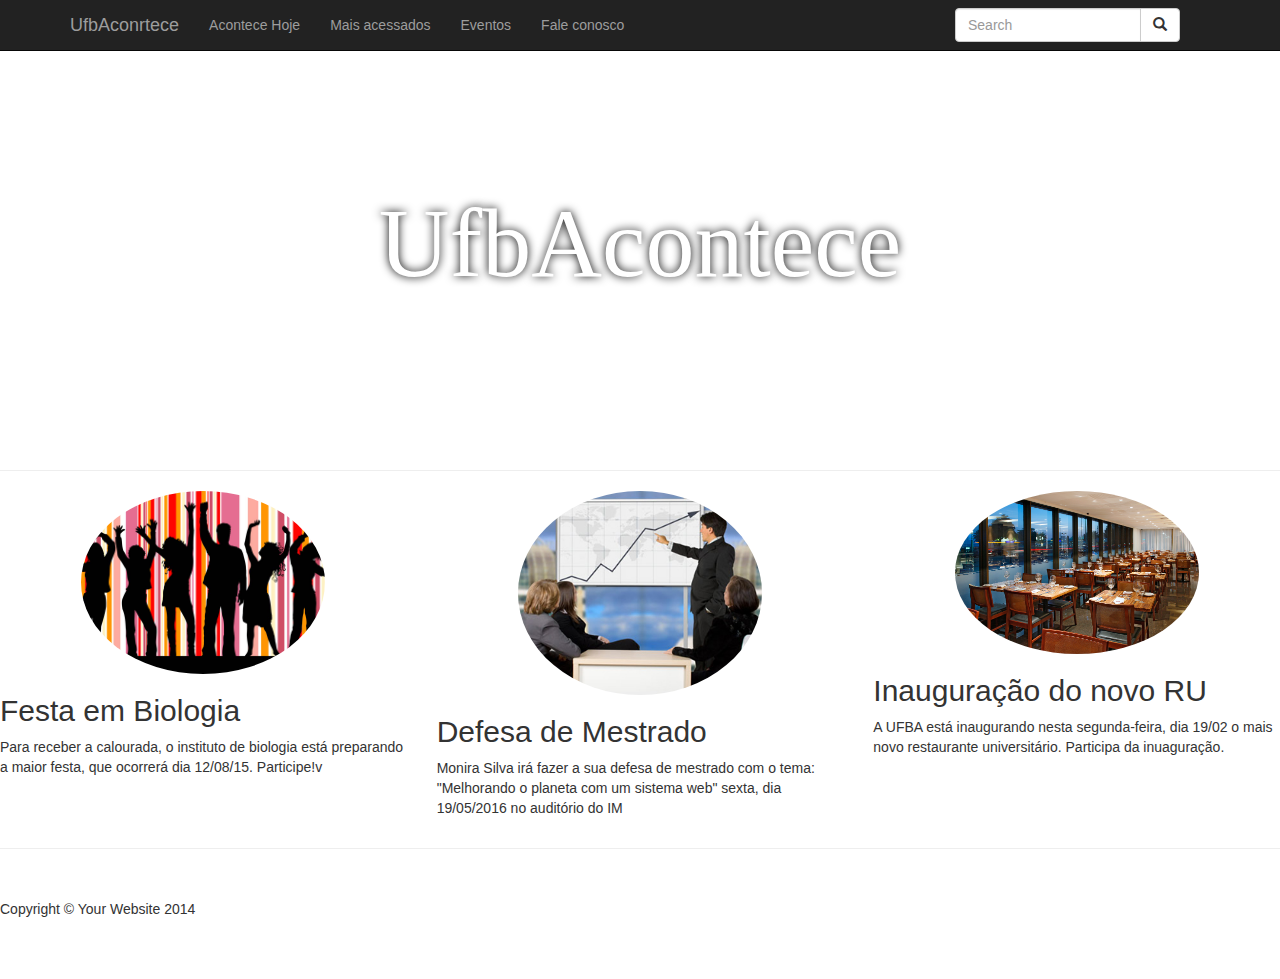
<file: WebContent/index.html>
<!DOCTYPE html>
<html lang="en">

<head>

    <meta charset="utf-8">
    <meta http-equiv="X-UA-Compatible" content="IE=edge">
    <meta name="viewport" content="width=device-width, initial-scale=1">
    <meta name="description" content="">
    <meta name="author" content="">

    <title>UfbAcontece</title>

    <!-- Bootstrap Core CSS -->
    <link href="css/bootstrap.min.css" rel="stylesheet">

    <!-- Custom CSS -->
    <link href="css/business-frontpage.css" rel="stylesheet">

    <!-- HTML5 Shim and Respond.js IE8 support of HTML5 elements and media queries -->
    <!-- WARNING: Respond.js doesn't work if you view the page via file:// -->
    <!--[if lt IE 9]>
        <script src="https://oss.maxcdn.com/libs/html5shiv/3.7.0/html5shiv.js"></script>
        <script src="https://oss.maxcdn.com/libs/respond.js/1.4.2/respond.min.js"></script>
    <![endif]-->

</head>

<body>

    <!-- Navigation -->
    <nav class="navbar navbar-inverse navbar-fixed-top" role="navigation">
        <div class="container">
            <!-- Brand and toggle get grouped for better mobile display -->
            <div class="navbar-header">
                <button type="button" class="navbar-toggle" data-toggle="collapse" data-target="#bs-example-navbar-collapse-1">
                    <span class="sr-only">Toggle navigation</span>
                    <span class="icon-bar"></span>
                    <span class="icon-bar"></span>
                    <span class="icon-bar"></span>
                </button>
                <a class="navbar-brand" href="index.html">UfbAconrtece</a>
            </div>
            <!-- Collect the nav links, forms, and other content for toggling -->
            <div class="collapse navbar-collapse" id="bs-example-navbar-collapse-1">
                <ul class="nav navbar-nav">
                    <li>
                        <a href="#">Acontece Hoje</a>
                    </li>
                    <li>
                        <a href="#">Mais acessados</a>
                    </li>
                    <li>
                        <a href="eventos.html">Eventos</a>
                    </li>
                    <li>
                        <a href="#">Fale conosco</a>
                    </li>
                </ul>
               <div class="col-sm-3 col-md-3 pull-right">
            <form class="navbar-form" role="search">
                <div class="input-group">
                    <input type="text" class="form-control" placeholder="Search" name="srch-term" id="srch-term">
                    <div class="input-group-btn">
                        <button class="btn btn-default" type="submit"><i class="glyphicon glyphicon-search"></i></button>
                     </div>
            <!-- /.navbar-collapse -->
        <!-- /.container -->
    </nav>
    <!-- Image Background Page Header -->
    <!-- Note: The background image is set within the business-casual.css file. -->
    <header class="business-header">
        <div class="container">
            <br><br><br><br><br><br>
            <div class="row">
                <div class="col-lg-12">
                    <h1 class="tagline">UfbAcontece</h1>
                </div>
            </div>
        </div>
    </header>

    <!-- Page Content -->
   
        <!-- /.row -->

        <hr>

        <div class="row">
            <div class="col-sm-4">
                <img class="img-circle img-responsive img-center" src="imagens\festa.jpg" alt="">
                <h2>Festa em Biologia</h2>
                <p>Para receber a calourada, o instituto de biologia está preparando a maior festa, que ocorrerá dia 12/08/15. Participe!v</p>
            </div>
            <div class="col-sm-4">
                <img class="img-circle img-responsive img-center" src="imagens\reuniao.jpg" alt="">
                <h2>Defesa de Mestrado</h2>
                <p>Monira Silva irá fazer a sua defesa de mestrado com o tema: "Melhorando o planeta com um sistema web" sexta, dia 19/05/2016 no auditório do IM </p>
            </div>
            <div class="col-sm-4">
                <img class="img-circle img-responsive img-center" src="imagens\restaurante.jpg" alt="">
                <h2>Inauguração do novo RU</h2>
                <p>A UFBA está inaugurando nesta segunda-feira, dia 19/02 o mais novo restaurante universitário. Participa da inuaguração.</p>
            </div>
        </div>
        <!-- /.row -->

        <hr>

        <!-- Footer -->
        <footer>
            <div class="row">
                <div class="col-lg-12">
                    <p>Copyright &copy; Your Website 2014</p>
                </div>
            </div>
            <!-- /.row -->
        </footer>

    </div>
    <!-- /.container -->

    <!-- jQuery -->
    <script src="js/jquery.js"></script>

    <!-- Bootstrap Core JavaScript -->
    <script src="js/bootstrap.min.js"></script>

</body>

</html>
</file>
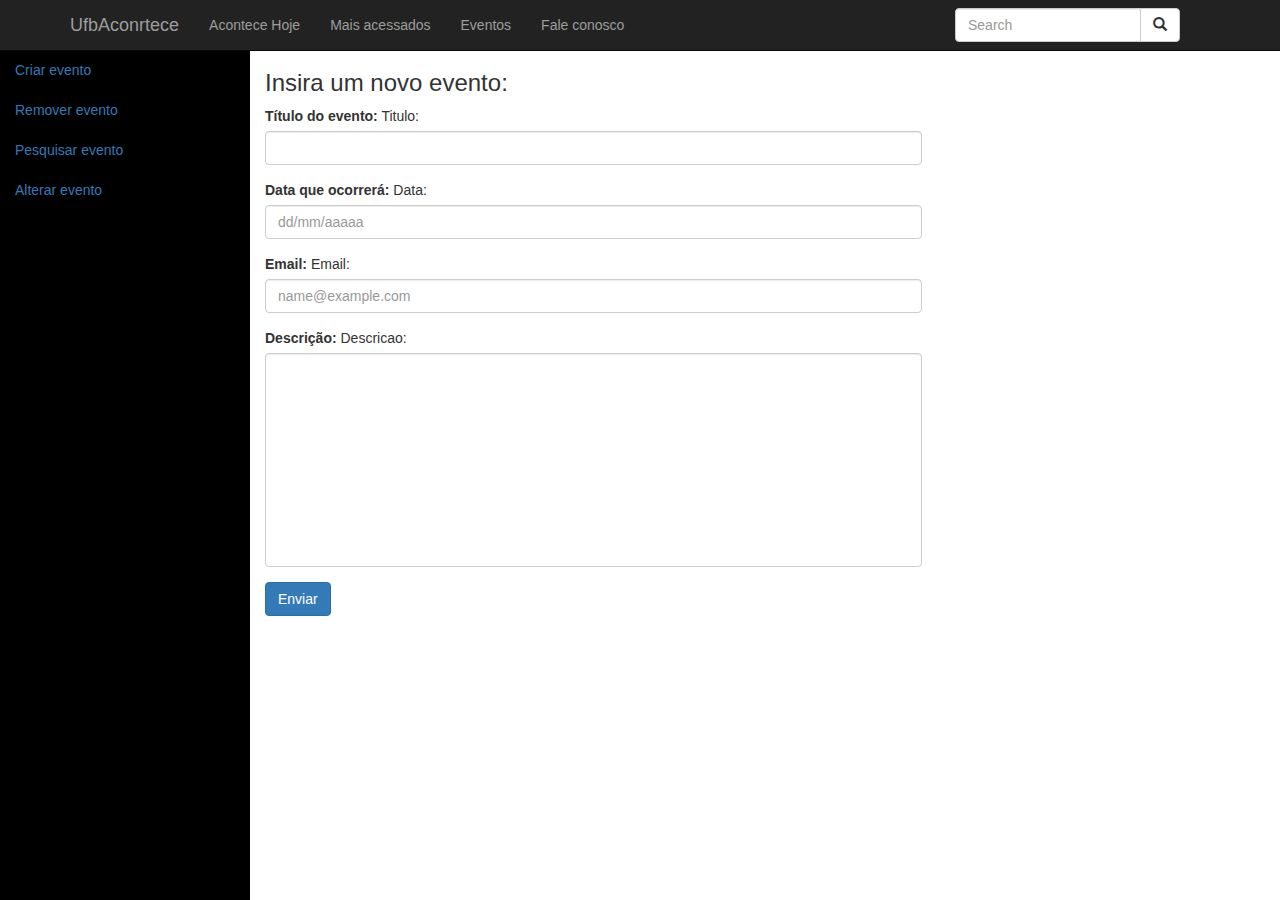
<file: WebContent/criarEvento.html>
<!DOCTYPE html>
<html lang="en">

<head>

    <meta charset="utf-8">
    <meta http-equiv="X-UA-Compatible" content="IE=edge">
    <meta name="viewport" content="width=device-width, initial-scale=1">
    <meta name="description" content="">
    <meta name="author" content="">

    <title>UfbAcontece</title>

    <!-- Bootstrap Core CSS -->
    <link href="css/bootstrap.min.css" rel="stylesheet">

    <!-- Custom CSS -->
    <link href="css/business-frontpage.css" rel="stylesheet">

    <!-- HTML5 Shim and Respond.js IE8 support of HTML5 elements and media queries -->
    <!-- WARNING: Respond.js doesn't work if you view the page via file:// -->
    <!--[if lt IE 9]>
        <script src="https://oss.maxcdn.com/libs/html5shiv/3.7.0/html5shiv.js"></script>
        <script src="https://oss.maxcdn.com/libs/respond.js/1.4.2/respond.min.js"></script>
    <![endif]-->

</head>

<body>

    <!-- Navigation -->
    <nav class="navbar navbar-inverse navbar-fixed-top" role="navigation">
        <div class="container">
            <!-- Brand and toggle get grouped for better mobile display -->
            <div class="navbar-header">
                <button type="button" class="navbar-toggle" data-toggle="collapse" data-target="#bs-example-navbar-collapse-1">
                    <span class="sr-only">Toggle navigation</span>
                    <span class="icon-bar"></span>
                    <span class="icon-bar"></span>
                    <span class="icon-bar"></span>
                </button>
                <a class="navbar-brand" href="index.html">UfbAconrtece</a>
            </div>
            <!-- Collect the nav links, forms, and other content for toggling -->
            <div class="collapse navbar-collapse" id="bs-example-navbar-collapse-1">
                <ul class="nav navbar-nav">
                    <li>
                        <a href="#">Acontece Hoje</a>
                    </li>
                    <li>
                        <a href="#">Mais acessados</a>
                    </li>
                    <li>
                        <a href="#">Eventos</a>
                    </li>
                    <li>
                        <a href="#">Fale conosco</a>
                    </li>
                </ul>
               <div class="col-sm-3 col-md-3 pull-right">
            <form class="navbar-form" role="search">
                <div class="input-group">
                    <input type="text" class="form-control" placeholder="Search" name="srch-term" id="srch-term">
                    <div class="input-group-btn">
                        <button class="btn btn-default" type="submit"><i class="glyphicon glyphicon-search"></i></button>
                     </div>
            <!-- /.navbar-collapse -->
        <!-- /.container -->
    </nav>
<div id="wrapper">

        <!-- Sidebar -->
        <div id="sidebar-wrapper">
            <nav id="spy">
                <ul class="sidebar-nav nav">
                    <li>
                        <a href="#anch1" data-scroll>
                            <span class="fa fa-anchor solo">Criar evento</span>
                        </a>
                    </li>
                    <li>
                        <a href="#anch2" data-scroll>
                            <span class="fa fa-anchor solo">Remover evento</span>
                        </a>
                    </li>
                    <li>
                        <a href="#anch3" data-scroll>
                            <span class="fa fa-anchor solo">Pesquisar evento</span>
                        </a>
                    </li>
                    <li>
                        <a href="#anch4" data-scroll>
                            <span class="fa fa-anchor solo">Alterar evento</span>
                        </a>
                    </li>
                </ul>
            </nav>
        </div>
</div>

 <div class="formulario">
            <div class="col-md-8">
                <h3>Insira um novo evento:</h3>
                 <form action="adicionaEvento" method="POST" >
                    <div class="control-group form-group">
                        <div class="controls">
                            <label>Título do evento:</label>
                         	 Titulo: <input type="text" class="form-control" id="titulo" required data-validation-required-message="Por favor insira o título.">
                            <p class="help-block"></p>
                        </div>
                    </div>
                    <div class="control-group form-group">
                        <div class="controls">
                            <label>Data que ocorrerá:</label>
                           	Data: <input type="tel" class="form-control" id="data" placeholder="dd/mm/aaaaa" required data-validation-required-message="Por favor insira a data do evento.">
                        </div>
                    </div>
                    <div class="control-group form-group">
                        <div class="controls">
                            <label>Email:</label>
                           Email: <input type="email" class="form-control" id="email" placeholder="name@example.com" required data-validation-required-message="Please enter your email address.">
                        </div>
                    </div>
                    <div class="control-group form-group">
                        <div class="controls">
                            <label>Descrição:</label>
                           	Descricao: <textarea rows="10" cols="100" class="form-control" id="descricao" required data-validation-required-message="Por favor, insira a descrição" maxlength="999" style="resize:none"></textarea>
                        </div>
                    </div>
                    <div id="success"></div>
                    <!-- For success/fail messages -->

                    <button type="submit" class="btn btn-primary">Enviar</button>
                </form>
            </div>

        </div>



</body>
</html>
</file>
<file: WebContent/css/business-frontpage.css>
/*!
 * Start Bootstrap - Business Frontpage HTML Template (http://startbootstrap.com)
 * Code licensed under the Apache License v2.0.
 * For details, see http://www.apache.org/licenses/LICENSE-2.0.
 */

body {
    padding-top: 50px; /* Required padding for .navbar-fixed-top. Remove if using .navbar-static-top. Change if height of navigation changes. */
}

/* Header Image Background - Change the URL below to your image path (example: ../images/background.jpg) */

.business-header {
    height: 400px;
    -webkit-background-size: cover;
    -moz-background-size: cover;
    background-size: cover;
    -o-background-size: cover;
}

/* Customize the text color and shadow color and to optimize text legibility. */

.tagline {
    font-family: aharoni;
    text-shadow: 0 0 10px #000;
    color: #fff;
    text-align: center;
    font-size: 700%;
}
.img-circle{
    height: 60%;
    width: 60%;
}

.img-center {
    margin: 0 auto;
}
.pesquisa{
    text-align: right;
    color: white;
}
#wrapper {
  padding-left: 250px;
  transition: all 0.4s ease 0s;
}

#sidebar-wrapper {
  margin-left: -250px;
  left: 250px;
  width: 250px;
  background: #000;
  position: fixed;
  height: 100%;
  overflow-y: auto;
  z-index: 1000;

}

#wrapper.active {
  padding-left: 0;
}

#wrapper.active #sidebar-wrapper {
  left: 0;
}

#page-content-wrapper {
  width: 100%;
}

.infos{
    text-align: center;
    font-family: aharoni;
    font-size: 120%;

}
.formulario{
    padding-left: 250px;
}

footer {
    margin: 50px 0;
}
</file>
